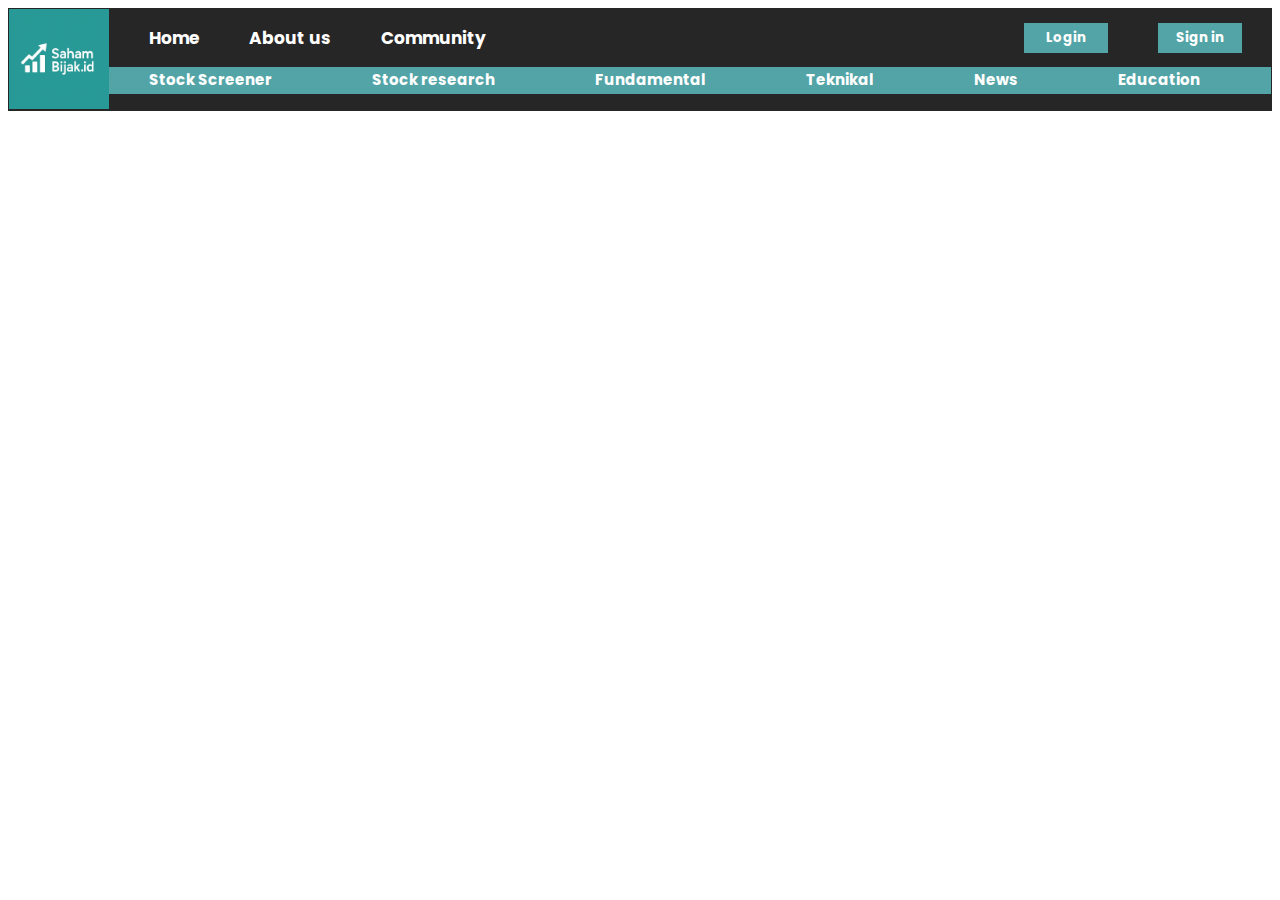
<file: stock-screener.html>
<!DOCTYPE html>
<html lang="en">
<head>
  <meta charset="UTF-8">
  <meta name="author" content="Asep Ama Rosmana">
  <meta name="viewport" content="width=device-width, initial-scale=1.0">

  <title>Stock Screener</title>

  <link rel="stylesheet" href="style.css">
  <link rel="preconnect" href="https://fonts.googleapis.com">
  <link rel="preconnect" href="https://fonts.gstatic.com" crossorigin>
  <link href="https://fonts.googleapis.com/css2?family=Poppins:ital,wght@0,100;0,200;0,300;0,400;0,500;0,600;0,700;0,800;0,900;1,100;1,200;1,300;1,400;1,500;1,600;1,700;1,800;1,900&display=swap" rel="stylesheet">
</head>

<body class="stock-screener">
  <div class="navbar">
      <div class="navbar__container">
        <img class="navbar__img"  src="images/logo-saham-bijak.id.png" width="100" height="100" alt="logo saham bijak.id">
    
          <ul class="navbar__menu">
            <li><a href="index.html">Home</a></li>
            <li><a onclick="Submenu('navbar-subcontent--hidden-About-Us')">About us</a></li>
            <li><a onclick="Submenu('navbar-subcontent--hidden-Community')">Community</a></li>
          </ul>
          <div class="navbar__auth">
            <button type="button" onclick="window.location.href='#'">Login</button>
            <button type="button" onclick="window.location.href='#'">Sign in</button>
           </div>

          <div class="navbar__menu-secondary">
            <ul class="navbar__menu-secondary-layout">
              <li><a href="stock-screener.html">Stock Screener</a></li>
              <li><a href="">Stock research</a></li>
              <li><a href="">Fundamental</a></li>
              <li><a href="">Teknikal</a></li>
              <li><a href="">News</a></li>
              <li><a href="">Education</a></li>
            </ul>
          </div>  
         <div class="navbar-subcontent">
          <div id="navbar-subcontent--hidden-About-Us">
            <div class="navbar-subcontent__layout">
              <ul class="navbar-subcontent__menu">
                <li><a onclick="Submenu__submenu('navbar-subcontent--hidden-our-story')">Our story</a></li>
                <li><a onclick="Submenu__submenu('navbar-subcontent--hidden-visi-misi')">Vision & Mission</a></li>
                <li><a onclick="Submenu__submenu('navbar-subcontent--hidden-contact')">Contact</a></li>
              </ul>
              <div id="navbar-subcontent--hidden-our-story">
                <div class="navbar-subcontent__content">
                  <h2>Our Story</h2>
                  <p>SahamBijak lahir dari kebutuhan akan tools analisis saham yang sederhana dan bisa diakses semua orang. Kami melihat banyak investor kesulitan mencari data fundamental, screener, atau riset saham dalam satu tempat yang praktis.</p>
                  <p>Melalui SahamBijak, kami berkomitmen menyediakan berbagai tools analisis saham—mulai dari stock screener, stock research, hingga data laporan keuangan—agar setiap investor bisa mengambil keputusan dengan lebih cepat, mudah, dan bijak.</p>
                </div>
              </div>

              <div id="navbar-subcontent--hidden-visi-misi">
                <div class="navbar-subcontent__content">
                  <h2>Visi</h2>
                  <p>Menjadi platform terpercaya yang menyediakan tools analisis saham sederhana namun powerful, untuk membantu investor mengambil keputusan dengan lebih tepat dan efisien.</p>
                  <h2>Misi</h2>
                  <ol class="navbar-subcontent__visi-mission-list">
                    <li>Menyediakan tools analisis saham yang mudah dipahami oleh semua kalangan.</li>
                    <li>Mengembangkan fitur berbasis data agar investor dapat mengambil keputusan dengan lebih rasional.</li>
                    <li>Memberikan pengalaman pengguna yang sederhana, cepat, dan efisien.</li>
                    <li>Mendukung investor ritel dalam memahami pasar melalui alat bantu yang terjangkau dan praktis.</li>
                  </ol>
                </div>
              </div>

              <div id="navbar-subcontent--hidden-contact">
                <div class="navbar-subcontent__layout">
                  <h2>Contact</h2>
                  <p>Jika ada pertanyaan, saran, atau masukan silakan hubungi kami melalui:</p>
                  <ul>
                    <li>Email: <a href="">sahambijak.id@gmail.com</a></li>
                    <li>Contact: <a href="">083198085458</a></li>
                    <li>Instagram: <a href="">sahambijak.id</a></li>
                  </ul>
                </div>
              </div>
            </div>
          </div>

          <div id="navbar-subcontent--hidden-Community">
              <ul class="navbar-subcontent__menu">
                <li><a href="">Grup Diskusi Telegram </a></li>
                <li><a href="">Komunitas Investor Saham</a></li>
                <li><a href="">Forum Q&A</a></li>
                <li><a href="">Karier/join team</a></li>
              </ul>
          </div>
         </div>
      </div>
    </div>
</body>
</html>
</file>
<file: style.css>
body{
  background-color: #272626;
  max-width: 100%;
  font-family: 'poppins';
}
.stock-screener{
  background-color: white;
  max-width: 100%;
  font-family: 'poppins';
}
.section{
   padding: 1px 1px;
   height: 90vh;
   background: linear-gradient(to bottom, rgb(50,60,83), rgb(0,0,0), rgb(50,60,83));
}
.footer{
  padding: 70px;
  padding-top: 30px;
  padding-bottom: 30px;
  height: 75vh;
  background-color: #53A4A7;
}
.navbar{
  position: sticky;
  top: 0;
  z-index: 1000;
}

.navbar__container{
  position: relative;
  max-width: 100%;
  background-color: #272626;
  padding: 1px;
  margin-bottom: 0px;
}
.navbar__img{
  float: left;
}
.navbar__menu{
  display: flex;
  gap: 50px;
}
.navbar__menu li{
  list-style-type: none;
}
.navbar__menu li a{
  color: white;
  text-decoration: none;
  font-weight: bold;
  font-size: 17px;
  cursor: pointer;
}

.navbar__menu li a:hover{
  background-color: #53A4A7;
}

.navbar__auth{
  display: flex;
  gap: 50px;
  position: absolute;
  right: 30px;
  top: 15px;
}
.navbar__auth button{
  width: 84px;
  height: 30px;
  background-color: #53A4A7;
  border: 1px solid #53A4A7;
  color: white;
  font-weight: bold;
  font-family: 'poppins';
  cursor: pointer;
}

.navbar__menu-secondary{
  background-color: #53A4A7;
}

.navbar__menu-secondary-layout{
  display: flex;
  gap: 100px;
  padding-bottom: 2px;
}

.navbar__menu-secondary-layout li{
  list-style-type: none;
}

.navbar__menu-secondary-layout li a{
  color: white;
  text-decoration: none;
  font-weight: bold;
  font-size: 15px;
}

.navbar__menu-secondary-layout li a:hover{
  background-color: #272626;
}
#navbar-subcontent--hidden-Community{
  display: none;
}
#navbar-subcontent--hidden-About-Us{
  display: none;
}
.navbar-subcontent li{
  list-style-type: none;
  padding: 10px;
}
.navbar-subcontent li a{
  color: white;
  text-decoration: none;
  font-weight: bold;
}
.navbar-subcontent li a:hover{
  background-color: #53A4A7;
}
.navbar-subcontent__layout{
  display: flex;
}
.navbar-subcontent__menu{
  min-width: 20%;
}
#navbar-subcontent--hidden-our-story{
  display: none;
}
#navbar-subcontent--hidden-visi-misi{
  display: none;
}
#navbar-subcontent--hidden-contact{
  display: none;
}
.navbar-subcontent__visi-mission-list li{
  list-style-type: decimal;
}
.navbar-subcontent__content{
  color: white;
  text-align: justify;
  margin-right: 5%;
}
.hero-section__container-layout{
  position: relative;
  width: 100%;
  height: 90vh;
  overflow: hidden;
  display: flex;
  justify-content: center;
}

.hero-section__container-video{
  position: absolute;
  top: 0;
  height: 0;
  width: 100%;
  height: 100%;
  mix-blend-mode: screen;
  filter: brightness(1.1) contrast(1.2);
  opacity: 0.3;
  z-index: 0;
  object-fit: cover;
}

.hero-section__container-content{
  position: absolute;
  color: white;
  z-index: 1;
  text-align: center;
  margin-top: 100px;
}
.hero-section__container-content-title{
  font-size: 30px;
}
.hero-section__container-content-text{
  font-size: 15px;
}

.hero-section__container-content-button {
  display: flex;
  justify-content: center;
  gap: 50px; 
  margin-top: 30px;
}

.hero-section__container-content-button button{
  width: 130px;
  height: 30px;
  margin-top: 50px;
  background-color: #53A4A7;
  border: 1px solid #53A4A7;
  cursor: pointer;
  border-radius: 20px;
  color: white;
  font-weight: bold;
  font-family: 'poppins';
  cursor: pointer;
}
.features-section__container{
  margin-top: 80px;
  text-align: center;
}
.features-section__title{
  color: white;
  font-size: 20px;
}
.features-section__text{
  color: white;
}
.features-section__container-position{
  margin-top: 70px;
}
.features-section__container-layout{
  display: flex;
  justify-content: center;
  gap: 40px;
}
.features-section__container-card{
  background-color: #FFFEFE;
  width: 250px;
  border-radius: 10px;
  padding: 10px;
}
.features-section__container-card svg{
  width: 30%;
  height: auto;
}
.market-update-section{
  margin-top: 80px;
  text-align: center;
}
.market-update-section__title{
  font-size: 20px;
  color: white;
}
.market-update-section__container{
  margin-top: 50px;
}

.stock__container{
  display: flex;
  justify-content: center;
  flex-wrap: wrap;
  gap: 50px;
}
.stock-card{
  width: 20%;
  height: 150px;
  border-radius: 10px;
  position: relative;
}
.stock-card--down{
background: linear-gradient(to right, #FFFFFF 0%, #FF0000 40%);
}
.stock-card--up{
  background: linear-gradient(to right, #FFFFFF 0%, #7AD463 40%);
}
.stock-card__code{
  position: absolute;
  top: -10px;
  left: 10px;
}
.stock-card__price{
  position: absolute;
  top: 50%;
  left: 50%;
  transform: translate(-50%, -50%);
}
.stock-card__price h3{
  font-weight: normal;
  font-size: 30px;
}
.stock-card__icon--down {
  transform: rotate(180deg);
}
.stock-card__icon--up {
  transform: rotate(0deg);
}
.number--percent{
  position: absolute;
  top: 75px;
  left: 10px;
}
.stock-card__number h3{
  font-weight: normal;
  font-size: 24px;
}
.text--percent {
  position: absolute;
  top: 115px;
  left: 10px;
}
.stock-card__text h4{
  font-weight: normal;
  font-size: 10px;
}
.number--change{
  position: absolute;
  top: 75px;
  left: 210px;
}
.text--change{
  position: absolute;
  top: 115px;
  left: 215px;
}
.stock-card__sector{
  position: absolute;
  top: 0;
  left: 195px;
}
.stock-card__sector h4{
  font-weight: normal;
  font-size: 10px;
  background-color: #B2B2B2;
  border-radius: 10px;
  width: 60px
}

/* section 4*/
.section-learn{
  margin-top: 70px;
  text-align: center;
  color: white;
}
.section-learn__title{
  font-size: 20px;
}
.section-learn__text{
  margin-top: 50px;
}
.section-learn__text span{
  color: #53A4A7;
}
.section-learn__layout{
  display: flex;
  justify-content: center;
  flex-wrap: wrap;
  gap: 30px;
}
.section-learn__card{
  background-color: white;
  border-radius: 10px;
  color: black;
  width: 25%;
  height: auto;
  padding: 10px;
  padding-bottom: 40px;
}
.section-learn__card h3{
  text-align: left;
  color: #898932;
}
.section-learn__card button{
  background-color: #53A4A7;
  border: none;
  border-radius: 10px;
  font-size: 20px;
  text-decoration: none;
  padding: 5px;
  font-weight: bold;
  color: white;
  cursor: pointer;
}
.section-feedback{
  text-align: center;
  margin: 70px;
}
.section-feedback__title{
  color: white;
  font-size: 20px;
}
.section-feedback__card{
  background-color: #D9D9D9;
  height: auto;
  text-align: left;
  padding: 40px;
}
.section-feedback__card label{
  font-size: 17px;
}
.section-feedback__card textarea{
  width: 100%;
  height: 150px;
}
.rating {
  direction: rtl; 
  unicode-bidi: bidi-override;
  display: inline-block;
}

.rating input {
  display: none;
}

.rating label {
  color: #ccc;
  cursor: pointer;
  transition: color 0.2s;
  font-size: 30px;
}

.rating input:checked ~ label {
  color: gold;
}

.rating label:hover,
.rating label:hover ~ label {
  color: gold;
}
.section-feedback__card button{
  width: 100%;
  padding: 5px;
  background-color: #53A4A7;
  border: none;
  border-radius: 10px;
  cursor: pointer;
}
.footer-layout{
  display: flex;
  flex-wrap: wrap;
  max-width: 80%;
  gap: 50px;
}
.footer-layout__card-title{
  color: #FFF70D;
  font-size: 17px;
}
.footer-layout__card li {
  list-style-type: none;
  padding: 5px;
}
.footer-layout__card li a{
  text-decoration: none;
  color: white;
  font-weight: bold;
}
.footer-layout__card li a:hover{
  background-color: #4BC1C5;
}
.footer-layout__card--sublayout{
  display: flex;
}
.footer-layout__card--sublayout li a:hover{
  background-color: transparent;
}
.footer-container__img img{
  width: 20%;
  height: auto;
  float: right;
  box-shadow: 0 8px 20px #00000040;
}
</file>
